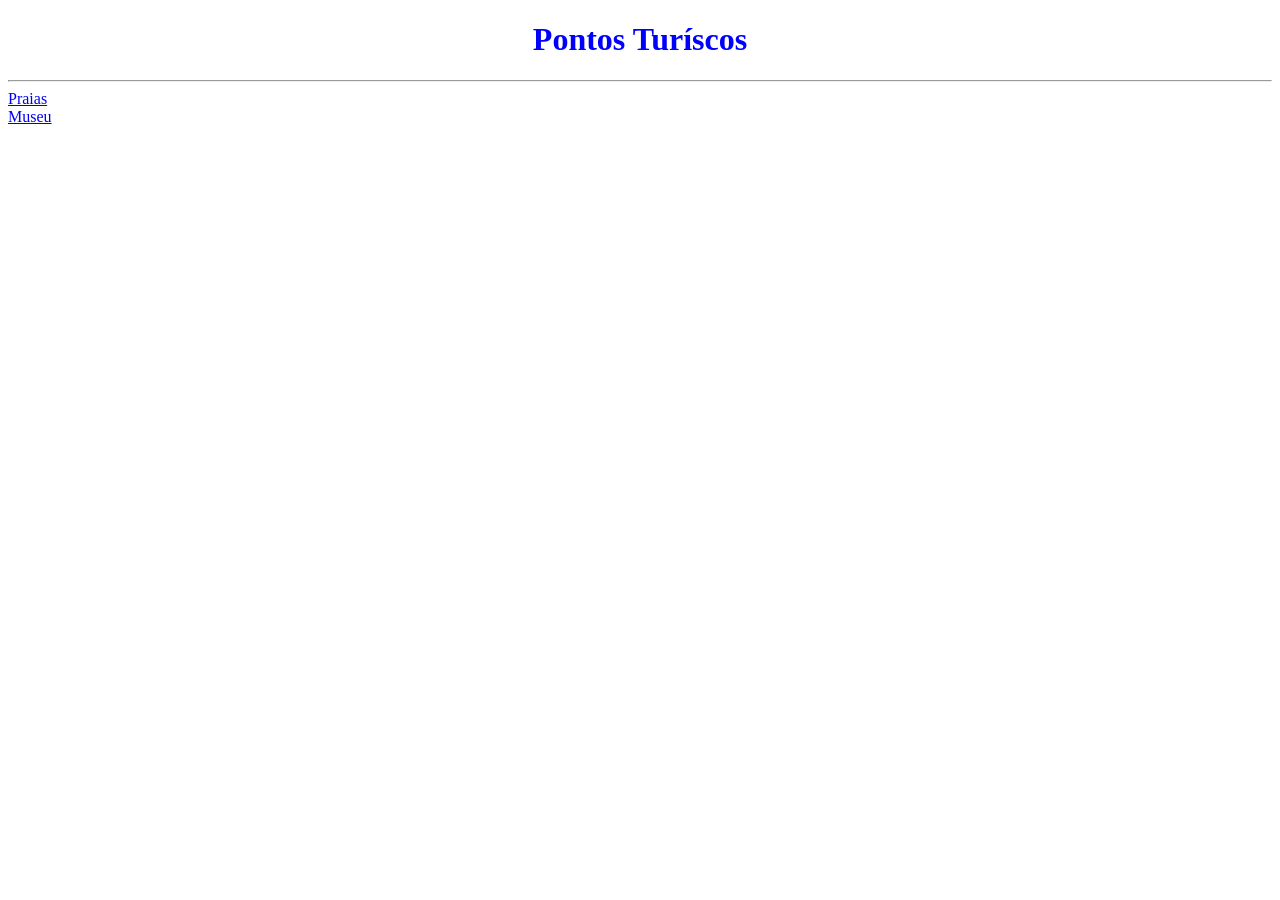
<file: aulas_web/index.html>
<!DOCTYPE html>
<html lang="pt-br">
<head>
	<meta charset="UTF-8">
	<meta name="viewport" content="width=device-width, initial-scale=1.0">
	<title>Rio de Janeiro</title>
	<link rel="stylesheet" href="css/estilos.css" >
</head>
<body>
	<h1>Pontos Turíscos</h1>
	<hr>
	<a href="praias.html">Praias<br/>
	<a href="museus.html">Museu</a>
</body>
</html>
</file>
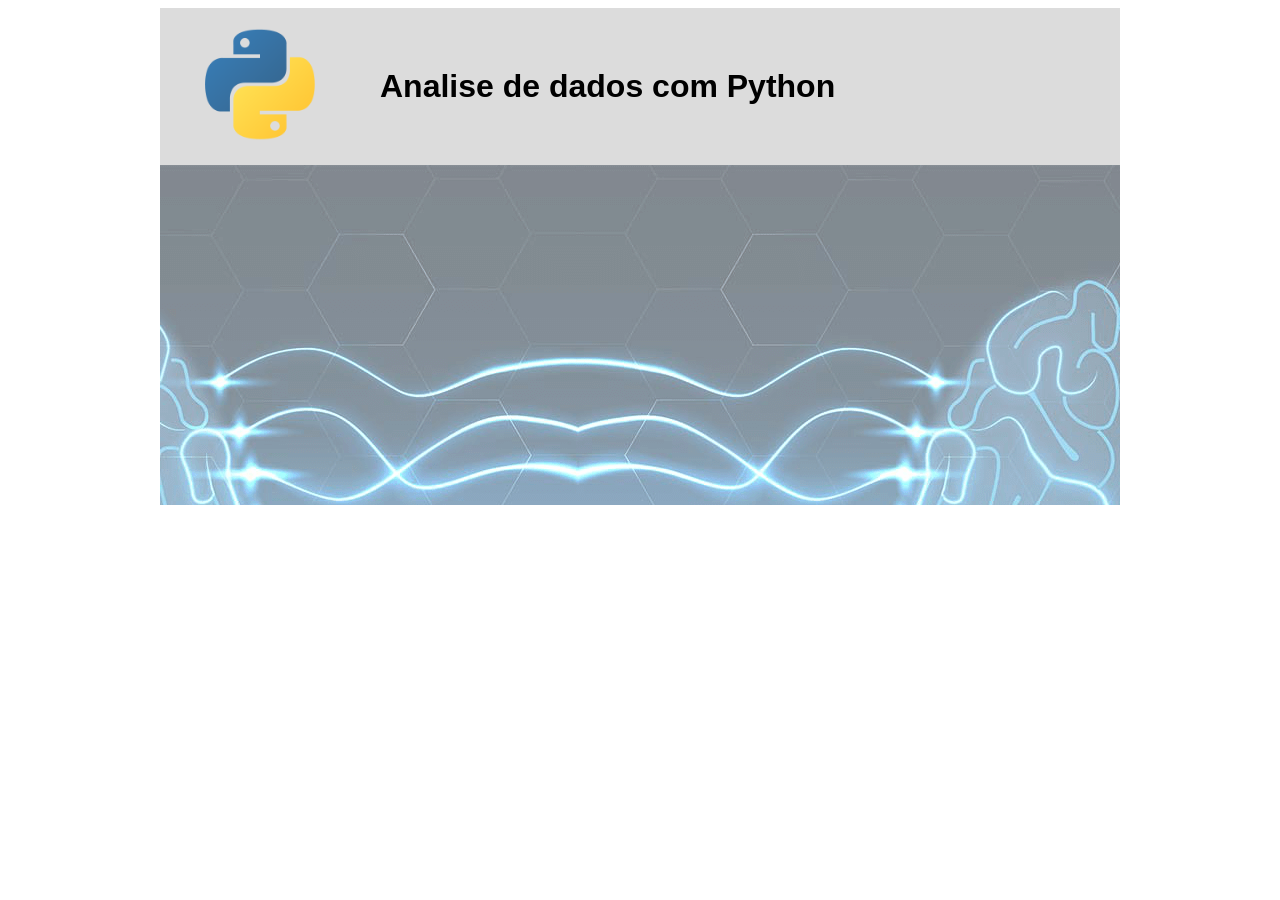
<file: exercicio/index.html>
<!DOCTYPE html> 
<html lang="pt-br">
<head>
    <meta charset="UTF-8">
    <meta name="viewport" content="width=device-width, initial-scale=1.0">
    <title>Galeria de Dashboards</title>
    <link rel="stylesheet" href="styles/styles.css">
</head>
<body>

    <!-- Início da div total -->
    <div id="total"> 

        <!-- Início do header topo -->
        <header id="topo">

            <!-- Início da div logo-titulo -->
            <div id="logo-titulo">

                <!-- Início da div logo -->
                <div id="logo">
                    <img src="img/logo.png" alt="Logo do site">
                </div>
                <!-- Fim da div logo -->

                <!-- Início da div titulo -->
                <div id="titulo">
                    <h1>Analise de dados com Python</h1>
                </div>
                <!-- Fim da div titulo -->

            </div>
            <!-- Fim da div logo-titulo -->

        </header>
        <!-- Fim do header topo -->

        <div id="banner">

          
        </div>

    </div>


    <!-- Fim da div total -->

</body>
</html>
</file>
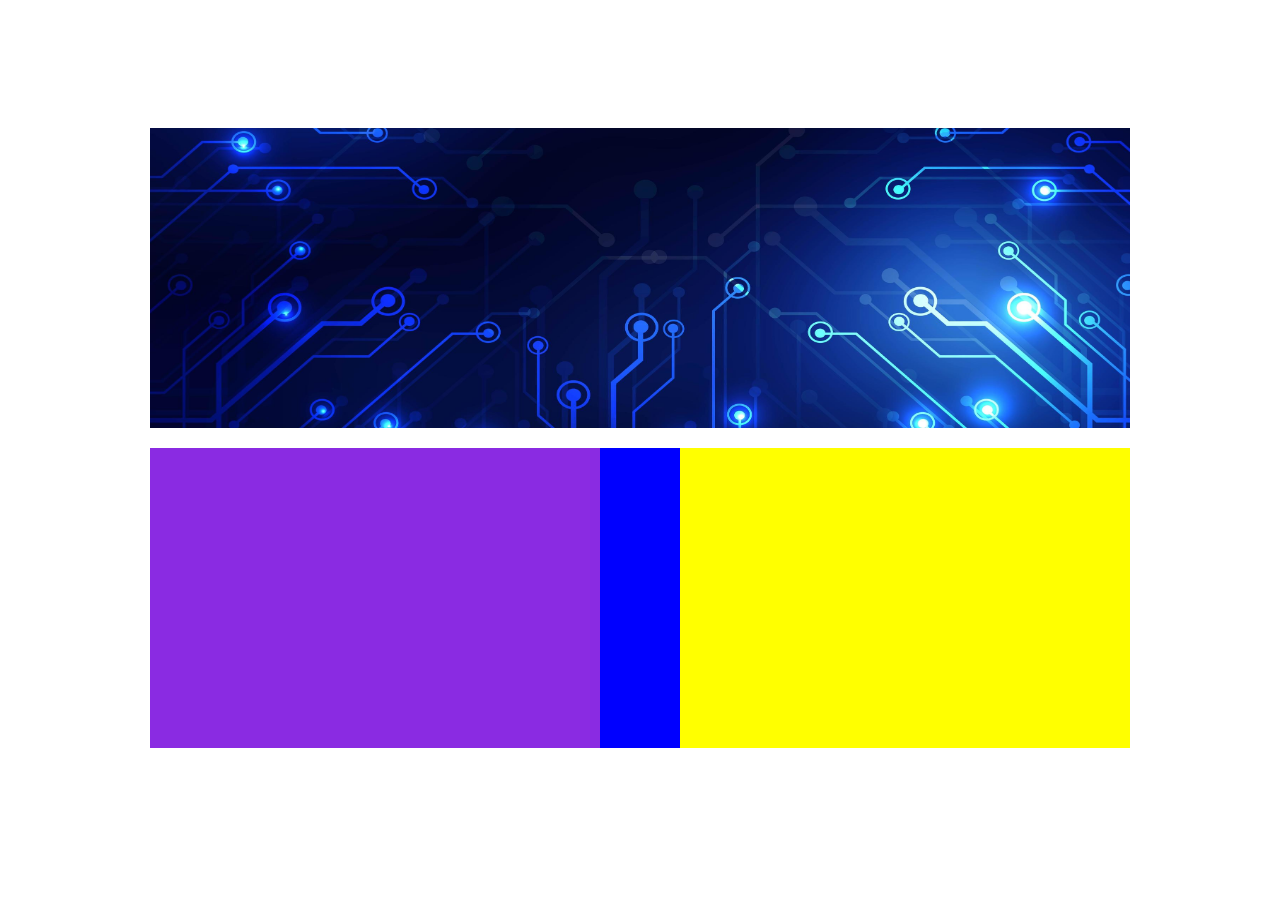
<file: aulas_web/aula3/index.html>
<!DOCTYPE html>
<html lang="pt-br">
<head>
    <meta charset="UTF-8">
    <meta name="viewport" content="width=device-width, initial-scale=1.0">
    <title>Document</title>
    <link rel="stylesheet" href="css/estilos2.css">
</head>
<body>
    <div id="total"> <!-- Abre Total -->
        
        <div id="topo"> <!-- Abre Topo -->
            
        </div> <!-- Fecha Topo -->


        <div id="banner"> <!-- Abre banner -->
            <img src="img/bg_topo.jpg" alt="banner_tecnologia" width="980px" height="300px">
        
        </div> <!-- Fecha banner -->

        <div id="conteudo"> <!-- Abre conteudo -->
            <div id="esquerda"><!-- Abre esquerda -->
                <iframe width="450" height="300" src="https://www.youtube.com/embed/5Hn58p-hYC0?si=dd0-uMSU7DXx6ibR" title="YouTube video player" frameborder="0" allow="accelerometer; autoplay; clipboard-write; encrypted-media; gyroscope; picture-in-picture; web-share" referrerpolicy="strict-origin-when-cross-origin" allowfullscreen></iframe>
            </div> <!-- Fecha esquerda -->

             <div id="direita"> <!-- Abre direita -->
                <iframe width="450" height="300" src="https://www.youtube.com/embed/MZgbd7bjCTk?si=-aHd2WBKy--NSsD8" title="YouTube video player" frameborder="0" allow="accelerometer; autoplay; clipboard-write; encrypted-media; gyroscope; picture-in-picture; web-share" referrerpolicy="strict-origin-when-cross-origin" allowfullscreen></iframe>

            </div> <!-- Fecha direita -->
        </div><!-- Fecha conteudo -->
        
    </div> <!-- Fecha Total -->
</body>
</html>
</file>
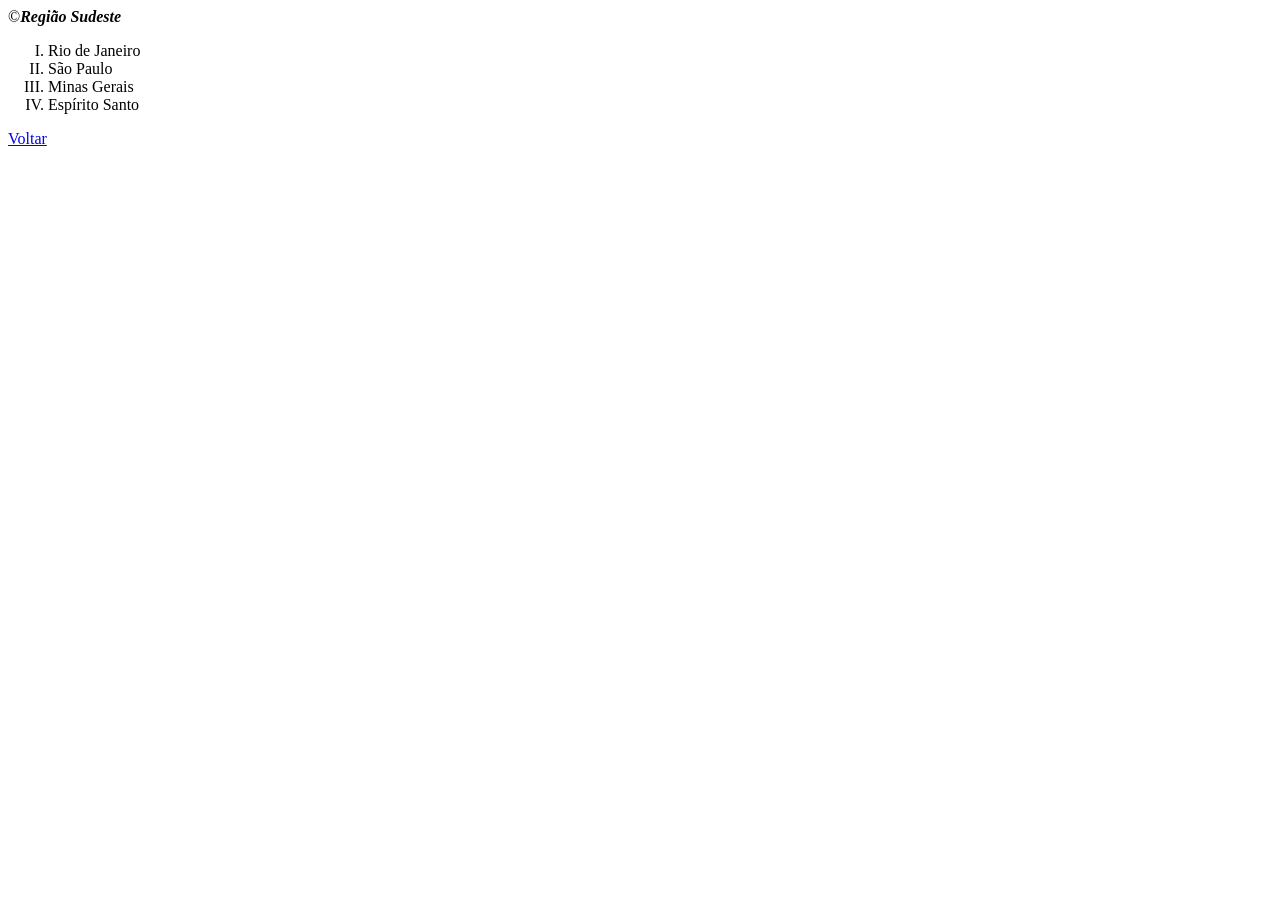
<file: aulas_web/listaol.html>
<!DOCTYPE html>
<html lang="pt-br">
<head>
    <meta charset="UTF-8">
    <meta name="viewport" content="width=device-width, initial-scale=1.0">
    <meta charset="UTF-8">
    <meta name="description" content="Site Desenvolvio na primeira aula de Front-End">
    <meta name="keywords" content="HTML, CSS, JavaScript">
    <meta name="author" content="Elian Souza">
    <title>Lista Ordenada</title>
</head>
<body>
    &copy;<i><b>Região Sudeste</b></i>
    <ol type="I">
        <li>Rio de Janeiro</li>
        <li>São Paulo</li>
        <li>Minas Gerais</li>
        <li>Espírito Santo</li>
    </ol>

    <a href="index.html"<h2>Voltar</h2></a> 
    
</body>
</html>
</file>
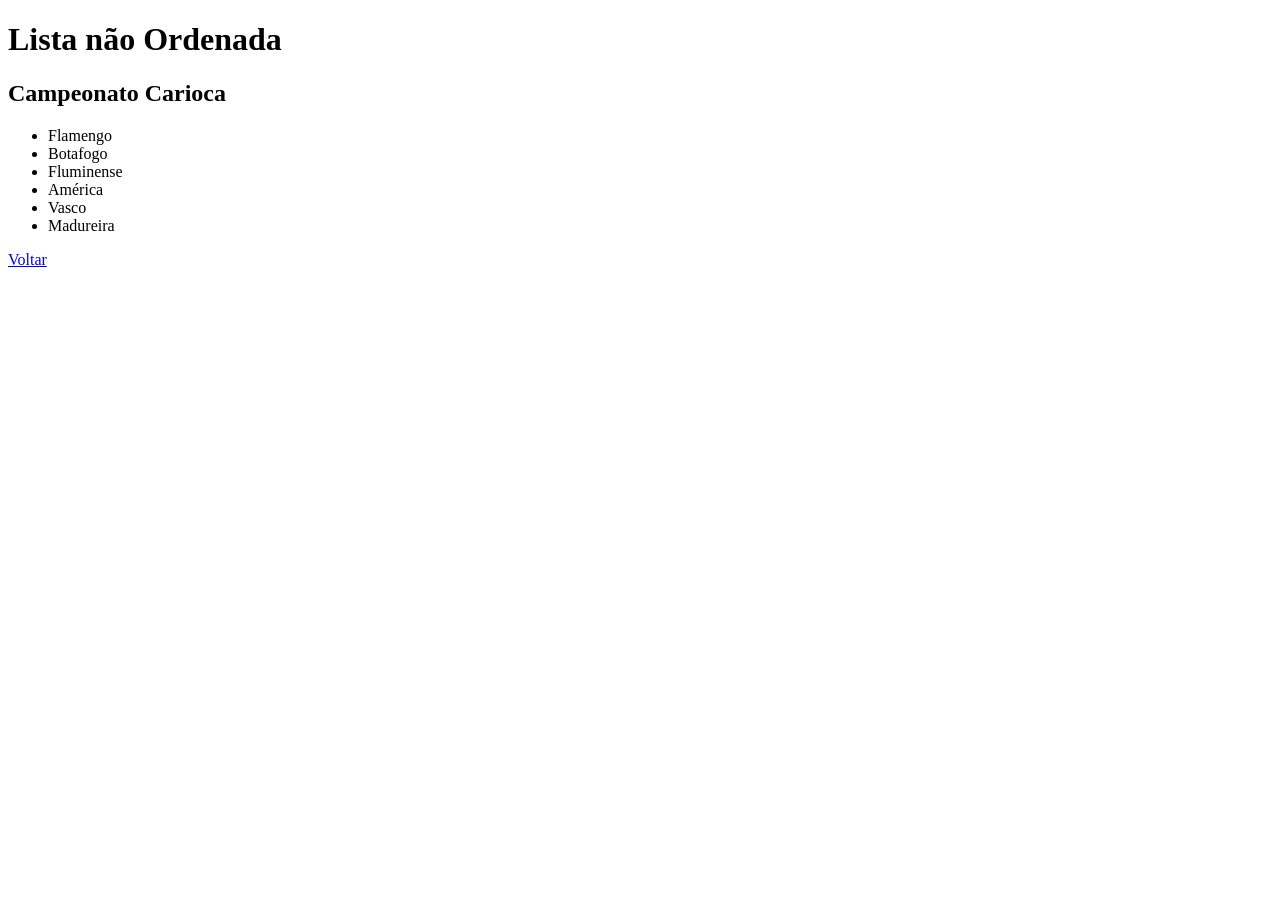
<file: aulas_web/listaolul.html>
<!DOCTYPE html>
<html lang="pt-br">
<head>
    <meta charset="UTF-8">
    <meta name="viewport" content="width=device-width, initial-scale=1.0">
    <title>Document</title>
</head>
<body>
    <h1> Lista não Ordenada </h1>
    <h2> Campeonato Carioca </h2> 
    <ul>
        <li>Flamengo</li>
        <li>Botafogo</li>
        <li>Fluminense</li>
        <li>América</li>
        <li>Vasco</li>
        <li>Madureira</li>
    </ul>
    <a href="index.html" > Voltar </a>
</body>
</html>
</file>
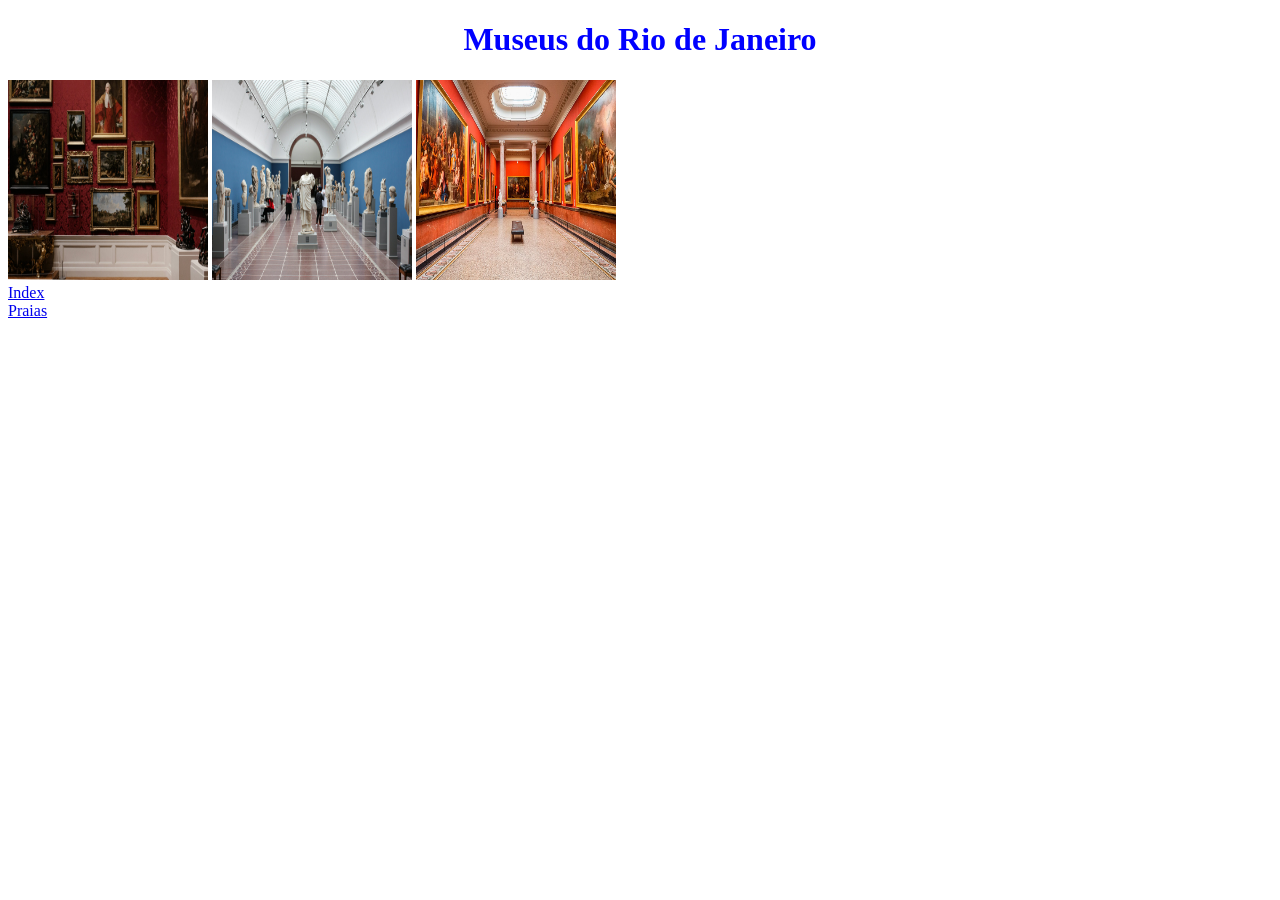
<file: aulas_web/museus.html>
<!DOCTYPE html>
<html lang="pt-br">
<head>
    <meta charset="UTF-8">
    <meta name="viewport" content="width=device-width, initial-scale=1.0">
    <title>Museus</title>
    <link rel="stylesheet" href="css/estilos.css" >
</head>
<body>
    <h1>Museus do Rio de Janeiro</h1>
    <a href="https://www.bing.com/search?pglt=2083&q=museu&cvid=0974f9ac0f22439cb262ed8bdef74d8b&gs_lcrp=EgRlZGdlKgYIABBFGDkyBggAEEUYOTIGCAEQABhAMgYIAhAAGEAyBggDEAAYQDIGCAQQABhAMgYIBRAAGEAyBggGEEUYPDIGCAcQRRg8MgYICBBFGDzSAQgyOTkxajBqMagCALACAA&FORM=ANNTA1&PC=U531"><img src="img/museu1.jpg" alt="Museu" width="200" height="200"></a>
    <img src="img/museu2.jpg" alt="Museu" width="200" height="200">
    <img src="img/museu3.jpg" alt="Museu" width="200" height="200">
    
    <br>
    <a href="index.html">Index</a>
    <br>
    <a href="praias.html">Praias</a>

</body>
</html>
</file>
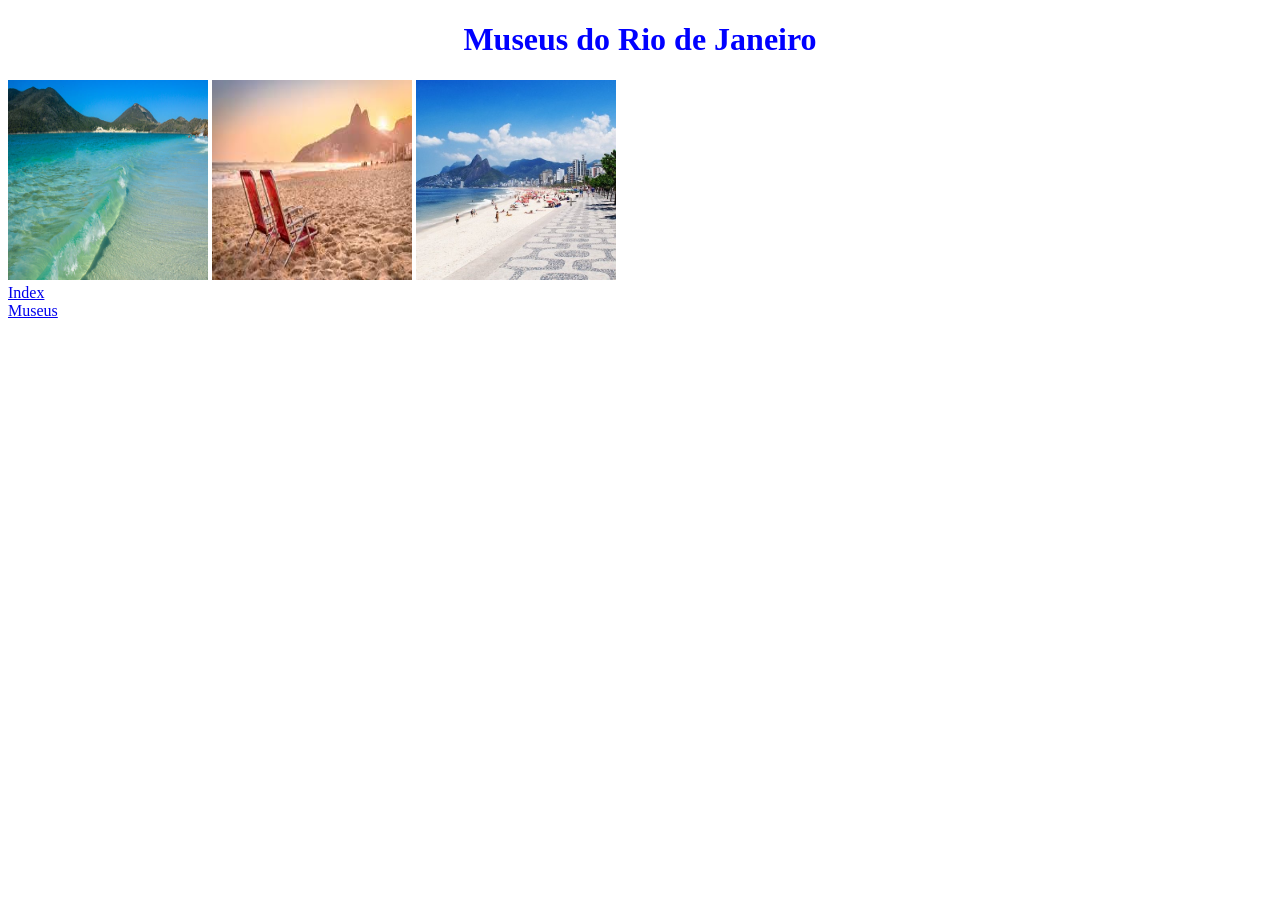
<file: aulas_web/praias.html>
<!DOCTYPE html>
<html lang="pt-br">
<head>
    <meta charset="UTF-8">
    <meta name="viewport" content="width=device-width, initial-scale=1.0">
    <title>Praias</title>
    <link rel="stylesheet" href="css/estilos.css" >
</head>
<body>
    <h1>Museus do Rio de Janeiro</h1>
    <a href="https://www.tripadvisor.com.br/Attractions-g303506-Activities-c61-t52-Rio_de_Janeiro_State_of_Rio_de_Janeiro.html"><img src="img/praia1.jpg" alt="Museu" width="200" height="200"></a>
    <a href="https://www.tripadvisor.com.br/Attractions-g303506-Activities-c61-t52-Rio_de_Janeiro_State_of_Rio_de_Janeiro.html"><img src="img/praia2.jpg" alt="Museu" width="200" height="200"></a>
    <a href="https://www.tripadvisor.com.br/Attractions-g303506-Activities-c61-t52-Rio_de_Janeiro_State_of_Rio_de_Janeiro.html"><img src="img/praia3.jpg" alt="Museu" width="200" height="200"></a>

    <br>
    <a href="index.html">Index</a>
    <br>
    <a href="museus.html">Museus</a>

</body>
</html>
</file>
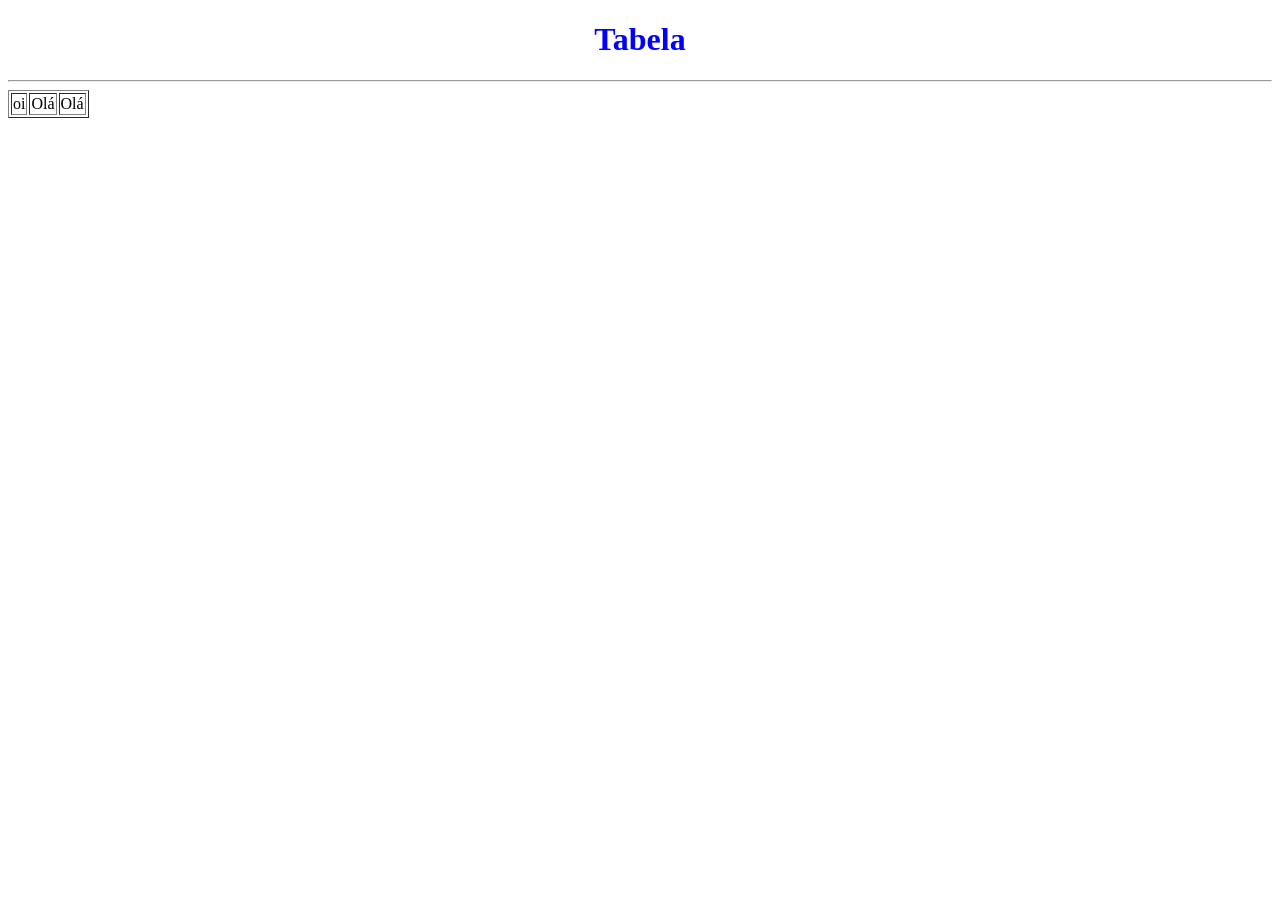
<file: aulas_web/tabela.html>
<!DOCTYPE html>
<html lang="pt-br">
<head>
    <meta charset="UTF-8">
    <meta name="viewport" content="width=device-width, initial-scale=1.0">
    <title>Tabela</title>
    <link rel="stylesheet" href="css/estilos.css" >
</head>
<body>
    <h1>Tabela</h1>
    <hr>

    <table border="1">
        <tr>
            <td>oi</td>
            <td>Olá</td>
            <td>Olá</td>
        </tr>
    </table>
</body>
</html>
</file>
<file: aulas_web/css/estilos.css>
h1{
    color:blue;
    text-align: center;
}
</file>
<file: exercicio/styles/styles.css>
#total {
    width: 960px;
    margin: 0 auto;
}

#topo {
    width: 960px;
    background-color: gainsboro;
    overflow: hidden;
    padding: 20px 0;
}

#logo-titulo {
    display: flex;
    align-items: center;
}

#logo img {
    width: 200px;
    height: auto;
    margin-right: 20px; 
}

#titulo h1 {
    font-family: 'Segoe UI', Tahoma, Geneva, Verdana, sans-serif;
    color: black;
    margin: 0;
}

#banner {
    width: 960px;
    height: 300px;
    margin: auto;
    padding: 20px 0;
    background-image: url('../img/banner.png');
    opacity: 0.5; 
}
</file>
<file: aulas_web/aula3/css/estilos2.css>
/*Centraliza a divisão na página*/
#total{
    width: 980px;
    height: auto;
    margin: auto; 
}

#topo {
    width: 980px;
    height: 100px;
    background-color: white;
}

#banner {
    width: 980px;
    height: 300px;
    background-color: hex;
    margin-bottom: 20px;
    margin-top: 20px;
}

#conteudo {
    width: 980px;
    height: 300px;
    background-color: blue;
}

#esquerda {
    width: 450px;
    height: 300px;
    background-color: blueviolet;
    float: left
}

#direita {
    width: 450px;
    height: 300px;
    background-color: yellow;
    float: right
}
</file>
